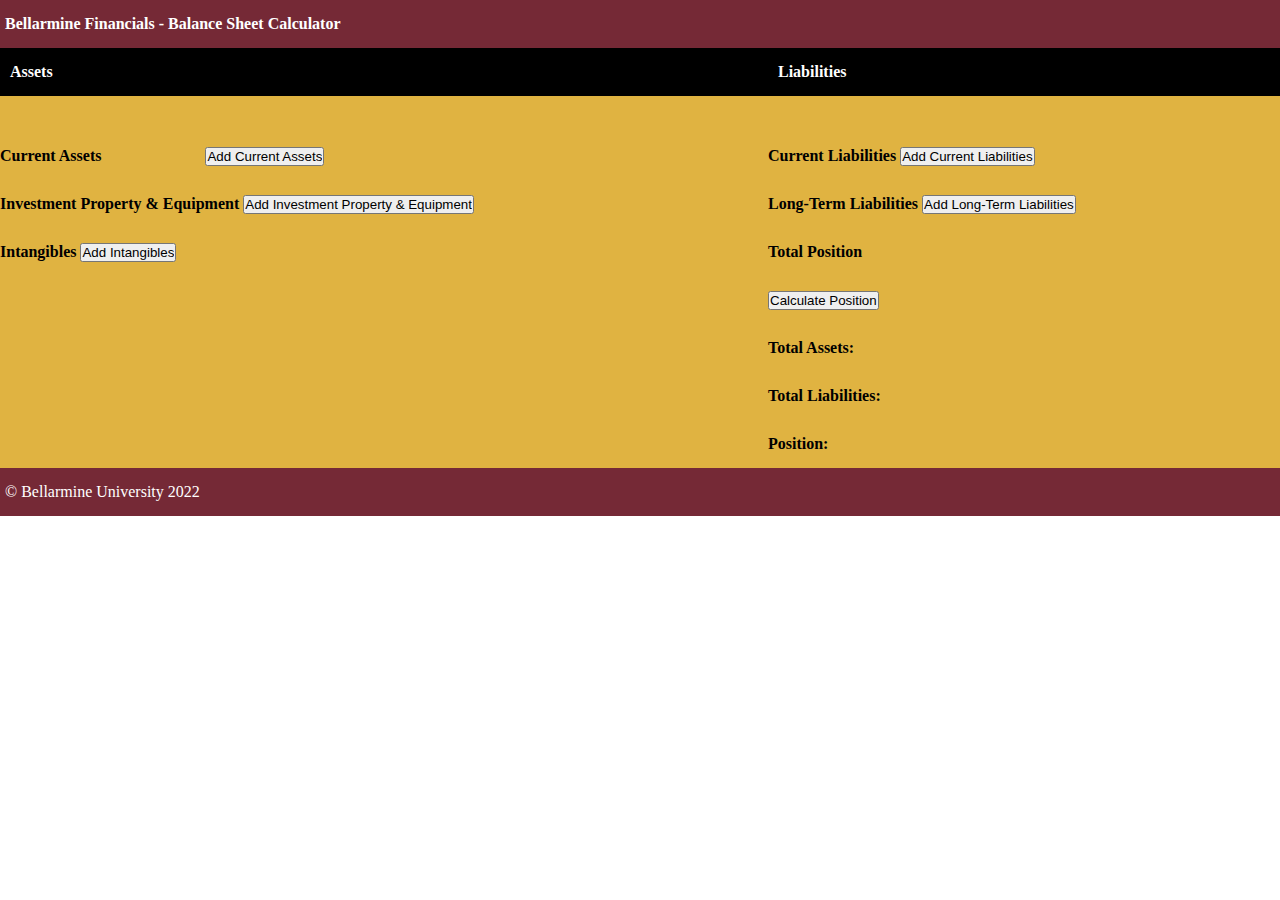
<file: index.html>
<!DOCTYPE html>
<html lang="en">
    <head>
        <meta charset="UTF-8" />
        <meta name="viewport" content="width=device-width, initial-scale=1.0" />
        <meta http-equiv="X-UA-Compatible" content="ie=edge" />
        <title> Bellarmine Financials </title>
        <link rel="stylesheet" href="css/properties.css" />
    </head>

    <body>
        <div class="container">
        <header> Bellarmine Financials - Balance Sheet Calculator</header>

        <div class="parent">
            <div class="div1"> 
                <strong>Current Assets </strong> 
            <div class="button1">    
                <input type="button" name="answer" value="Add Current Assets" onclick="onButtonClick()" />
        <input class="hide" type="text" id="textInput" value="" >
                <!-- <button id="assetsButton" onclick="showInputBoxes()"> Add Current Assets</button> -->
            </div>
                <br />

                <strong>Investment Property & Equipment </strong> 
            <div class="button2">       
                <input type="button" name="answer" value="Add Investment Property & Equipment" onclick="onButtonClick()" />
                <input class="hide" type="text" id="textInput" value="" />
            </div> 
                <br />

                <strong>Intangibles </strong> 
                <div class="button2">       
                    <input type="button" name="answer" value="Add Intangibles" onclick="onButtonClick()" />
                    <input class="hide" type="text" id="textInput" value="" />
                </div>
            </div> <!--end div1-->
            
            <div class="div2">
                <strong>Current Liabilities </strong> <button id="assetsButton" onclick="showInputBoxes()"> Add Current Liabilities</button>
                <br />
                <strong>Long-Term Liabilities </strong> <button id="assetsButton" onclick="showInputBoxes()"> Add Long-Term Liabilities</button>
                <br />
                <strong>Total Position</strong>
                <br />
                <button id="calculatePosition" class="calculate"> Calculate Position</button>
                <br />
                <strong>Total Assets:</strong>
                <br />
                <strong>Total Liabilities:</strong>
                <br />
                <strong>Position:</strong>
            </div> <!--end div2-->

            <div class="div3">
                <h1>Assets</h1>
            </div> <!--end div3-->

            <div class="div4">
                <h2>Liabilities</h2>
            </div>

            </div> <!--end parent-->
    
        </div> <!-- end div class "content"-->

        <footer>&copy Bellarmine University 2022</footer>
    
    </div> <!-- end div class "container"--> 

    <script src="js/calculator.js"></script>

</body>
</html>
</file>
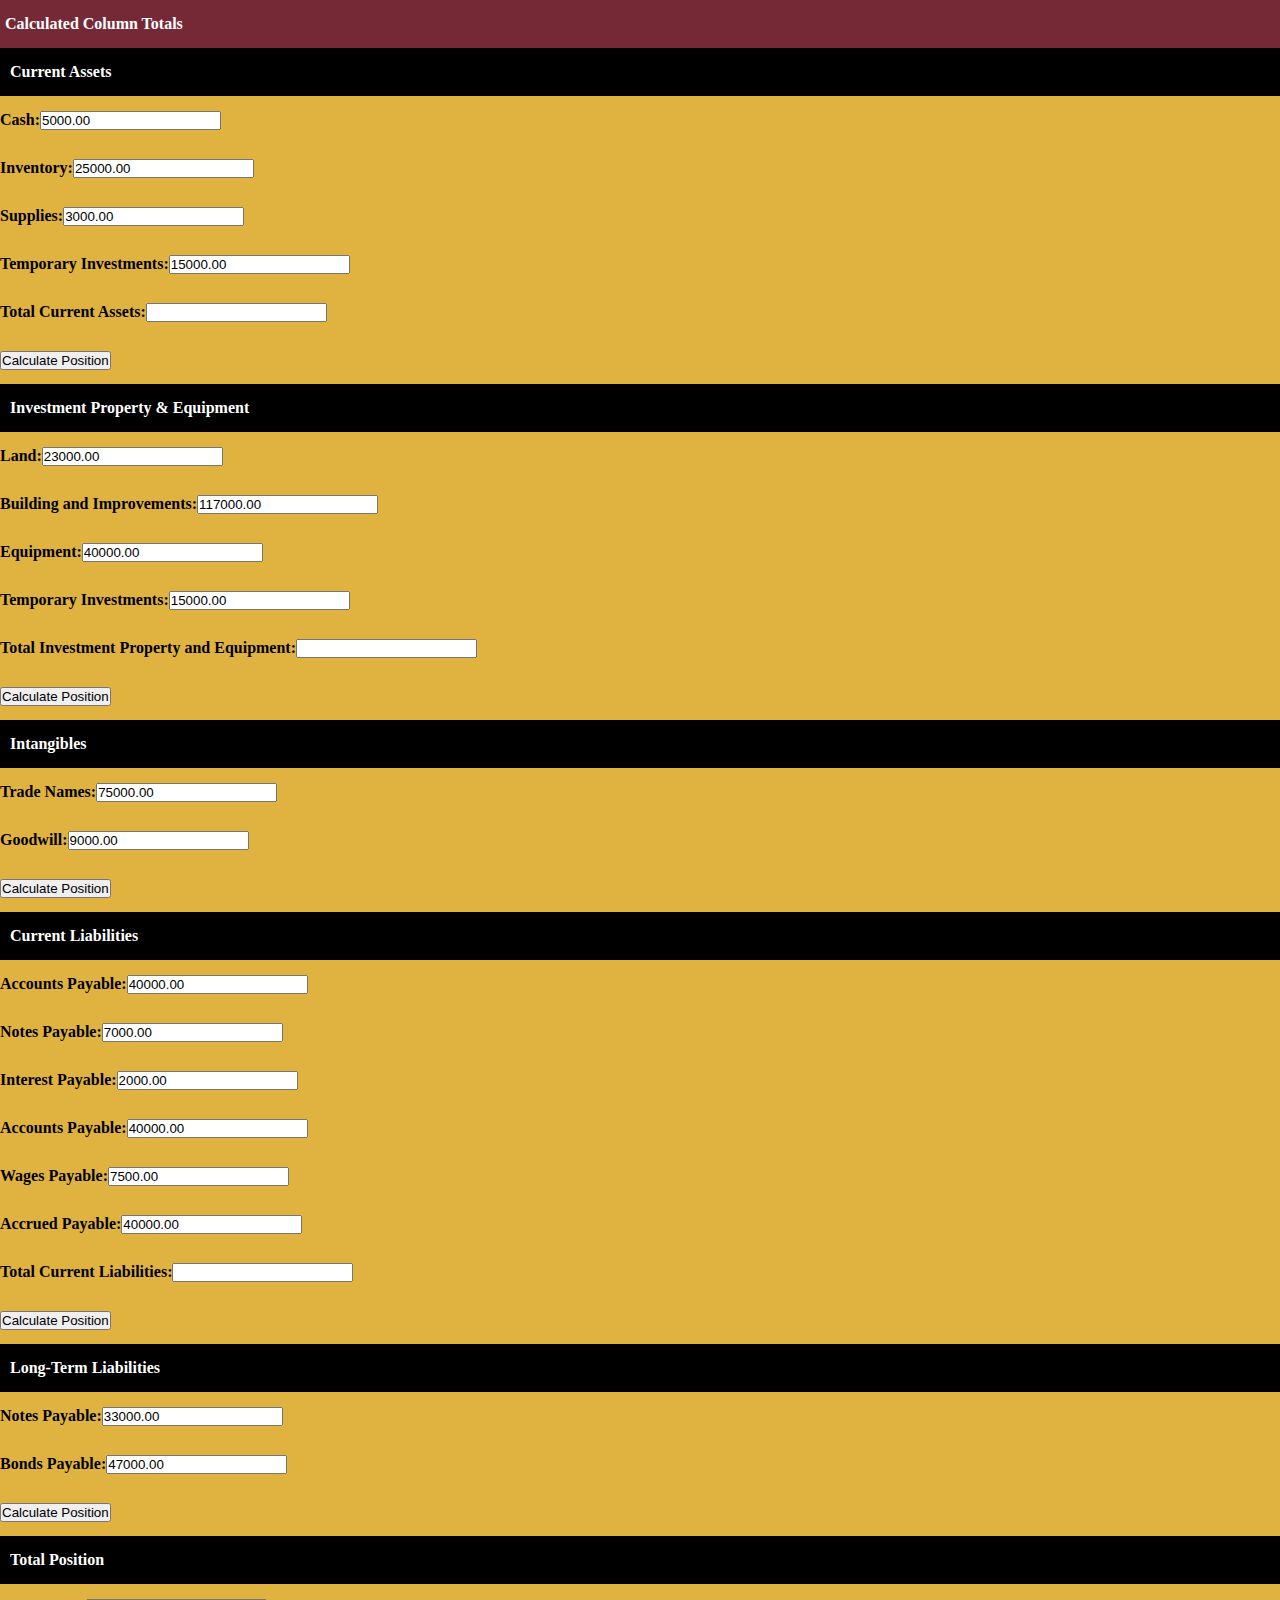
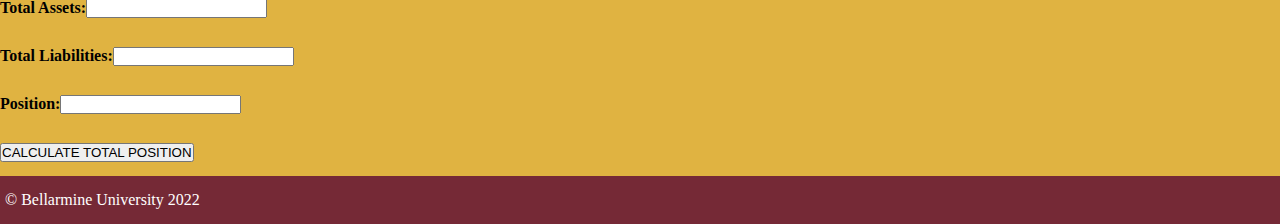
<file: calculatedTotals.html>
<!DOCTYPE html>
<html lang="en">
    <head>
        <meta charset="UTF-8" />
        <meta name="viewport" content="width=device-width, initial-scale=1.0" />
        <meta http-equiv="X-UA-Compatible" content="ie=edge" />
        <title> Calculated Column Totals </title>
        <link rel="stylesheet" href="css/calculatedTotalsStyleSheet.css" />
    </head>

    <body>
        <div class="container">
        <header> Calculated Column Totals</header>

        <div class="parent">
            <div class="div1"> 
                
            <div id="assets">
                <form onsubmit="return addAssetTotals();">
                <h1> <strong>Current Assets </strong> </h1>
                    <strong>Cash:</strong><input type="number" id="varA" required value="5000.00"/> <br />
                    <strong>Inventory:</strong><input type="number" id="varB" required value="25000.00"/> <br />
                    <strong>Supplies:</strong><input type="number" id="varC" required value="3000.00"/> <br />
                    <strong>Temporary Investments:</strong><input type="number" id="varD" required value="15000.00"/> <br />
                    <strong>Total Current Assets:</strong><input type="number" id="varResult" readonly/> <br />
                    <button id="calculatePosition" class="calculate"> Calculate Position</button>  <br />
                </form>    

                <form onsubmit="return addInvestmentTotals();">   
                <h2> <strong>Investment Property & Equipment </strong> </h2>
                    <strong>Land:</strong><input type="number" id="varA" required value="23000.00"/> <br />
                    <strong>Building and Improvements:</strong><input type="number" id="varB" required value="117000.00"/> <br />
                    <strong>Equipment:</strong><input type="number" id="varC" required value="40000.00"/> <br />
                    <strong>Temporary Investments:</strong><input type="number" id="varD" required value="15000.00"/> <br />
                    <strong>Total Investment Property and Equipment:</strong><input type="number" id="varResult" readonly/> <br />
                    <button id="calculatePosition" class="calculate"> Calculate Position</button>  <br />
                </form>    

                <h3> <strong>Intangibles </strong> </h3>  
                    <strong>Trade Names:</strong><input type="number" id="varI" required value="75000.00"/> <br />
                    <strong>Goodwill:</strong><input type="number" id="varJ" required value="9000.00"/> <br />
                    <button id="calculatePosition" class="calculate"> Calculate Position</button>  <br />

                <h4> <strong> Current Liabilities</strong></h4>
                    <strong>Accounts Payable:</strong><input type="number" id="varK" required value="40000.00"/> <br />
                    <strong>Notes Payable:</strong><input type="number" id="varL" required value="7000.00"/> <br />
                    <strong>Interest Payable:</strong><input type="number" id="varM" required value="2000.00"/> <br />
                    <strong>Accounts Payable:</strong><input type="number" id="varN" required value="40000.00"/> <br />
                    <strong>Wages Payable:</strong><input type="number" id="varO" required value="7500.00"/> <br />
                    <strong>Accrued Payable:</strong><input type="number" id="varP" required value="40000.00"/> <br />
                    <strong>Total Current Liabilities:</strong><input type="number" id="varResult" readonly/> <br />
                    <button id="calculatePosition" class="calculate"> Calculate Position</button>
                    <br />
                    
                
                <h5> <strong> Long-Term Liabilities</strong></h5>
                    <strong>Notes Payable:</strong><input type="number" id="varK" required value="33000.00"/> <br />
                    <strong>Bonds Payable:</strong><input type="number" id="varK" required value="47000.00"/> <br />
                    <button id="calculatePosition" class="calculate"> Calculate Position</button>

                <h6> <strong> Total Position</strong></h6>    
                <strong>Total Assets:</strong><input type="number" id="varResult" readonly/> <br />
                <strong>Total Liabilities:</strong><input type="number" id="varResult" readonly/> <br />
                <strong>Position:</strong><input type="number" id="varResult" readonly/> <br />
                <button id="calculatePosition" class="calculate"> CALCULATE TOTAL POSITION</button>  <br />
                
            </form> <!--end calculated forms-->
            </div> <!--end div assets-->



            </div> <!--end parent-->
    
        </div> <!-- end div class "content"-->

        <footer>&copy Bellarmine University 2022</footer>
    
    </div> <!-- end div class "container"--> 

    <script src="js/calculator.js"></script>

</body>
</html>
</file>
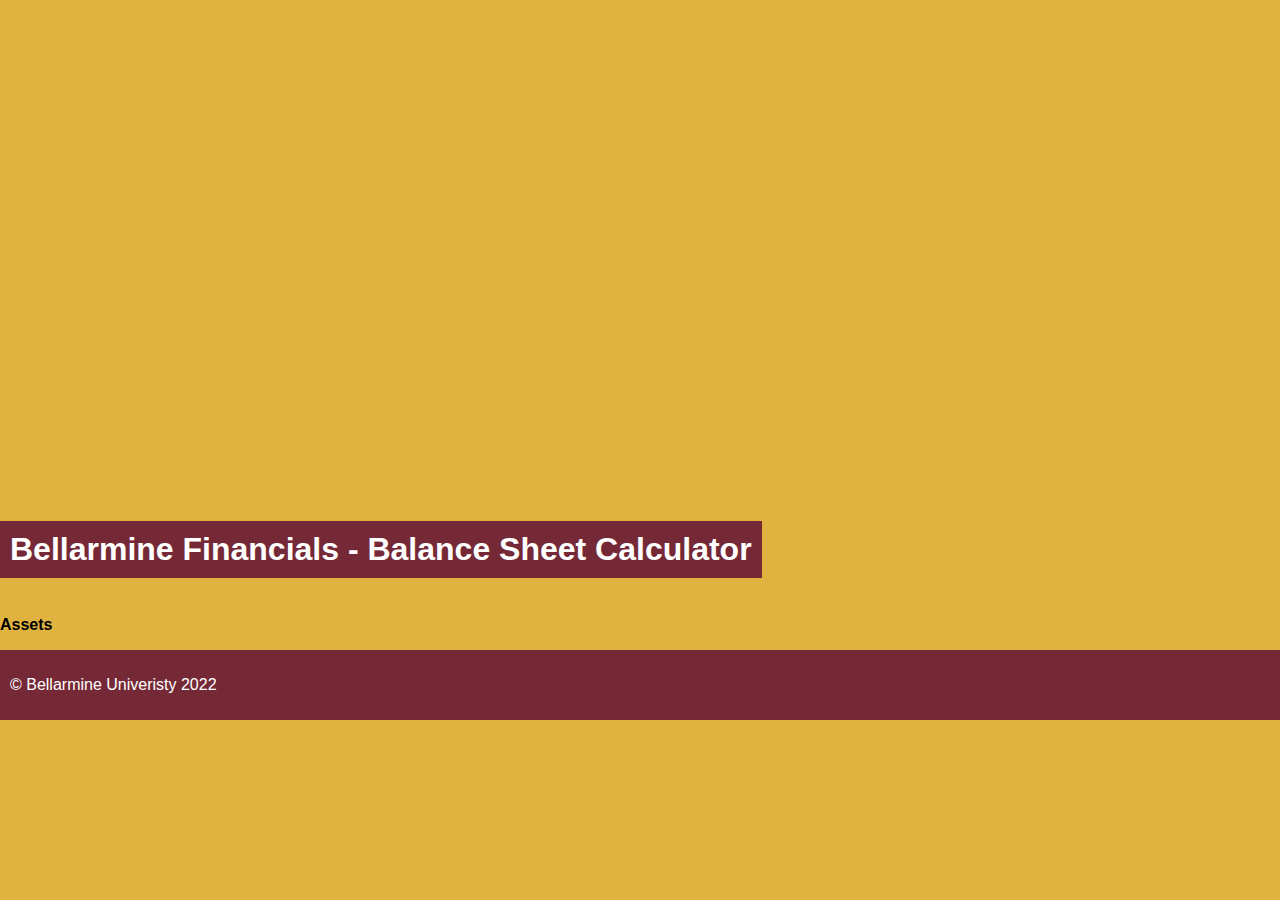
<file: first_try.html>
<!DOCTYPE html>
<html lang="en">
    <head>
        <meta charset="UTF-8" />
        <meta name="viewport" content="width=device-width, initial-scale=1.0" />
        <meta http-equiv="X-UA-Compatible" content="ie=edge" />
        <title> Bellarmine Financials </title>
        <link rel="stylesheet" href="css/first_try_stylesheet.css" />
    </head>

<div class="container">
    <!-- Page header -->
    <h1> Bellarmine Financials - Balance Sheet Calculator </h1>

    <body>
    <!-- Sub-heading -->
    <!-- <div id="assets"> -->
    <p> <strong> Assets</strong></p>
    </div> <!-- end -->
</body>

    <!-- Current Assets - Input Boxes -->

    <!-- <div id="assetInput">
        <label for="cash"><strong>Cash: </strong></label>
        <input id="cash" name="cash" control-id="ControlID-1"> <br />
        
        <label for="inventory"><strong>Inventory: </strong></label>
        <input id="inventory" name="inventory" control-id="ControlID-2"> <br />
        
        <label for="supplies"><strong>Supplies: </strong></label>
        <input id="supplies" name="supplies" control-id="ControlID-3"> <br />

        <label for="tempInvestments"><strong>Temporary Investments: </strong></label>
        <input id="tempInvestments" name="tempInvestments_Assets" control-id="ControlID-4"> <br />

        <p> <strong> Total Current Assets: </strong></p>
    </div> end

    <!-- Investment Property & Equipment - Input Boxes -->
    <!-- <div id="investmentInput"> -->
        
        <!-- Used to separate my sections of boxes -->
        <!-- <br />  -->
        
        <!-- Calculation boxes -->
        <!-- <label for="land"><strong>Land: </strong></label>
        <input id="land" name="land" control-id="ControlID-5"> <br />

        <label for="building"><strong>Building and Improvements: </strong></label>
        <input id="building" name="building" control-id="ControlID-6"> <br />

        <label for="equipment"><strong>Equipment: </strong></label>
        <input id="equipment" name="equipment" control-id="ControlID-7"> <br />

        <label for="tempInvestments"><strong>Building and Improvements: </strong></label>
        <input id="tempInvestments" name="tempInvestments_Investment" control-id="ControlID-8"> <br />

        <label for="building"><strong>Building and Improvements: </strong></label>
        <input id="building" name="building" control-id="ControlID-9"> <br />

        <p> <strong> Total Investment Property and Equipment: </strong></p> -->
    <!-- </div> end -->

    <!-- Intangibles - Input Boxes -->
    <!-- <div id="intangiblesInput"> -->

         <!-- Used to separate my sections of boxes -->
         <!-- <br /> -->

           <!-- Calculation boxes -->
        <!-- <label for="tradeNames"><strong>Trade Names: </strong></label>
        <input id="tradeNames" name="tradeNames" control-id="ControlID-10"> <br />
        
        <label for="goodWill"><strong>Goodwill: </strong></label>
        <input id="goodWill" name="goodWill" control-id="ControlID-11"> <br />

        <p> <strong> Total Intangibles: </strong></p> -->
    <!-- </div> end -->


    <!-- Current Liabilities - Input Boxes -->
    <!-- <div id="currentLiabilitiesInput"> -->

         <!-- Used to separate my sections of boxes -->
         <!-- <br /> -->

           <!-- Calculation boxes -->
        <!-- <label for="accountsPayables"><strong>Accounts Payable: </strong></label>
        <input id="accountsPayables" name="accountsPayables" control-id="ControlID-12"> <br />
        
        <label for="notesPayable"><strong>Notes Payable: </strong></label>
        <input id="notesPayable" name="notesPayable" control-id="ControlID-13"> <br />

        <label for="interestPayable"><strong>Interest Payable: </strong></label>
        <input id="interestPayable" name="interestPayable" control-id="ControlID-14"> <br />

        <label for="wagesPayable"><strong>Wages Payable: </strong></label>
        <input id="wagesPayable" name="wagesPayable" control-id="ControlID-15"> <br />

        <label for="accruedExpenses"><strong>Accrued Expenses: </strong></label>
        <input id="accruedExpenses" name="accruedExpenses" control-id="ControlID-16"> <br />

        <p> <strong> Total Current Liabilities: </strong></p> -->

    <!-- </div> end -->

    <!-- Long-Term Liabilities - Input Boxes -->
    <!-- <div id="longTermLiabilitiesInput"> -->

        <!-- Used to separate my sections of boxes -->
        <!-- <br /> -->

        <!-- Calculation boxes -->
        <!-- <label for="notesPayable"><strong>Notes Payable: </strong></label>
        <input id="notesPayable" name="notesPayable" control-id="ControlID-17"> <br />

        <label for="bondsPayable"><strong>Bonds Payable: </strong></label>
        <input id="bondsPayable" name="bondsPayable" control-id="ControlID-18"> <br /> -->
    <!-- </div> end -->


        <!-- </div> End container div -->

    <!-- Buttons -->
        <!-- <p> Current Assets </p>
        <button id="currentAssets" class="addButton"> Add Current Assets</button>
        <p> Investment Property & Equipment </p>
        <button id="addInvestment" class="addButton"> Add Investment Property & Equipment</button>
        <p> Intangibles </p>
        <button id="addIntangibles" class="addButton"> Add Current Assets</button>
        <p> Current Liabilities </p>
        <button id="addCurrentLiabilities" class="addButton"> Add Current Liabilities</button>
        <p> Long-term Liabilities </p>
        <button id="addLongTermLiabilities" class="addButton"> Add Long-term Liabilities</button>
         -->
    <!-- </div> end -->

        
    <!-- Calculated totals -->
    <!-- <div id="totals">
        <p> <strong> Total Position</strong> </p>
        <button id="calculatePosition" class="calculate"> Calculate Position</button>
        <p> Total Assets:  </p>
        <p> Total Liabilities:  </p>
        <p> Position:  </p> -->
        <!-- </div> end -->

    <!-- Footer -->
    <div id="footer">
    <footer> 
        <p>&copy Bellarmine Univeristy 2022</p>
    </footer>
    </div> <!-- end div footer -->

</div> <!-- end div container-->
</file>
<file: css/properties.css>
.hide{
  display:none;
}
.show{
  display:block;
}


.parent {
    display: grid;
    color: black;
    background: #E0B341;
    grid-template-columns: repeat(5, 1fr);
    grid-template-rows: repeat(5, 1fr);
    grid-column-gap: 0px;
    grid-row-gap: 0px;
    text-align: left;
    padding-left: 0px;
    }
    
    .div1 { grid-area: 2 / 1 / 6 / 3; }
    .div2 { grid-area: 2 / 4 / 6 / 6; }
    .div3 { grid-area: 1 / 1 / 2 / 4; }
    .div4 { grid-area: 1 / 4 / 2 / 6; }
    .button1{
        display:inline;
        padding: 100px;
        text-align: right;
    }
    .button2{
        display:inline;
        font-weight: bold;
        text-align: right;
    }


/* RESET */
* {
    box-sizing: border-box;
    padding: 0;
    margin: 0;
}
/* COLORS and FONTS */
body {
    color: white;
    text-align: center;
    font-size: 16px;
    line-height: 3;
}
header {
    background: #752936;
    text-align: left;
    font-weight: bold;
    padding-left: 5px;
}

h1{
    background: black;
    color: white;
    padding-left: 10px;
    padding-bottom: 0px;
    text-align: left;
    font-size: 16px;
}

h2{
    background: black;
    color: white;
    padding-left: 10px;
    padding-bottom: 0px;
    text-align: left;
    font-size: 16px;
}

footer {
    display: flexbox;
    flex-direction: row;
    background: #752936;
    padding-top: auto;
    padding-left: 5px;
    text-align: left;
}
.left-sidebar {
    color: black;
    font-weight: bold;
    padding: 10px;
    text-align: left;
    background: #E0B341;
}
.right-sidebar {
    color: black;
    font-weight: bold;
    margin-top: 0;
    padding-right: 390px;
    text-align: right;
    background: #E0B341;
}

.container, 
.content {
    display: flex;
    flex-direction: column;
}
</file>
<file: css/calculatedTotalsStyleSheet.css>
.parent {
      display: grid;
      color: black;
      background: #E0B341;
      /* grid-template-columns: repeat(5, 1fr);
      grid-template-rows: repeat(5, 1fr); */
      grid-column-gap: 0px;
      grid-row-gap: 0px;
      text-align: left;
      padding-left: 0px;
      }
      
      .div1 { grid-area: 2 / 1 / 6 / 3; }
      .div2 { grid-area: 2 / 4 / 6 / 6; }
      .div3 { grid-area: 1 / 1 / 2 / 4; }
      .div4 { grid-area: 1 / 4 / 2 / 6; }
      .button1{
          display:inline;
          padding: 0px;
          text-align: right;
      }
      .button2{
          display:inline;
          font-weight: bold;
          text-align: right;
      }
  
  

  * {
      box-sizing: border-box;
      padding: 0;
      margin: 0;
  }

  body {
      color: white;
      text-align: center;
      font-size: 16px;
      line-height: 3;
  }
  header {
      background: #752936;
      text-align: left;
      font-weight: bold;
      padding-left: 5px;
  }
  
  h1{
      background: black;
      color: white;
      padding-left: 10px;
      padding-bottom: 0px;
      text-align: left;
      font-size: 16px;
  }
  
  h2{
      background: black;
      color: white;
      padding-left: 10px;
      padding-bottom: 0px;
      text-align: left;
      font-size: 16px;
  }
  
  h3{
      background: black;
      color: white;
      padding-left: 10px;
      padding-bottom: 0px;
      text-align: left;
      font-size: 16px;
  }
  
  h4{
      background: black;
      color: white;
      padding-left: 10px;
      padding-bottom: 0px;
      text-align: left;
      font-size: 16px;
  }
  
  h5{
      background: black;
      color: white;
      padding-left: 10px;
      padding-bottom: 0px;
      text-align: left;
      font-size: 16px;
  }
  
  h6{
      background: black;
      color: white;
      padding-left: 10px;
      padding-bottom: 0px;
      text-align: left;
      font-size: 16px;
  }
  
  
  footer {
      display: flexbox;
      flex-direction: row;
      background: #752936;
      padding-top: auto;
      padding-left: 5px;
      text-align: left;
  }
</file>
<file: css/first_try_stylesheet.css>
body{
    font-family:'Segoe UI', Tahoma, Geneva, Verdana, sans-serif;
    display: grid;
    margin: 0;
    padding: 0;
    background-color: #E0B341;
}

h1{
    display: flexbox;
    flex-direction: row;
    color: white;
    padding: 10px;
    background-color: #752936;
}

.container{
    display: grid;
    justify-items: left;
    margin-top: 500px;
}

#assets {
    display: grid;
    justify-content: left;
    font-size: 125%;
    padding-left: 10px;
    padding-bottom: auto;
    margin-left: 2px;
    color: white;
    background-color: black;
}

#nav {
    display: grid;
    grid-template-rows: 50px;
    font-weight: bold;
    justify-content: left;
}

#totals {
    display: grid;
    flex-direction: row;
    justify-content: right;
    font-size: 110%;
    font-weight: bold;
}

#footer {
    display: flexbox;
    padding: 10px;
    flex-direction: row;
    justify-content: left;
    color: white;
    background-color:#752936;
}
</file>
